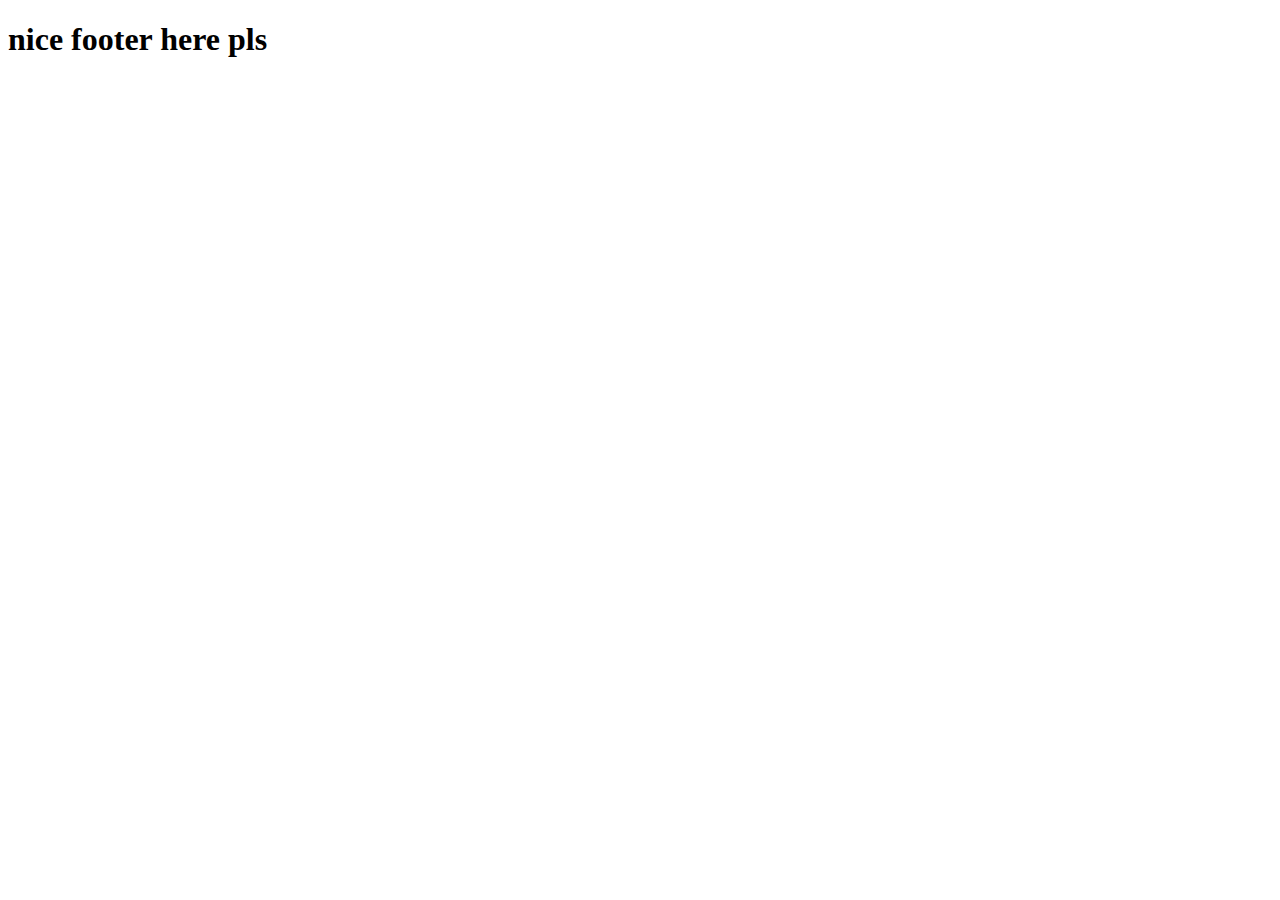
<file: wwapp/templates/wwapp/index.html>
<!DOCTYPE html>
<html lang="en">
  <head>
    <meta charset="UTF-8" />
    <meta http-equiv="X-UA-Compatible" content="IE=edge" />
    <meta name="viewport" content="width=device-width, initial-scale=1.0" />
    <title>Wonderful Weather</title>
  </head>
  <body></body>
  <footer><h1>nice footer here pls</h1></footer>
</html>
</file>
